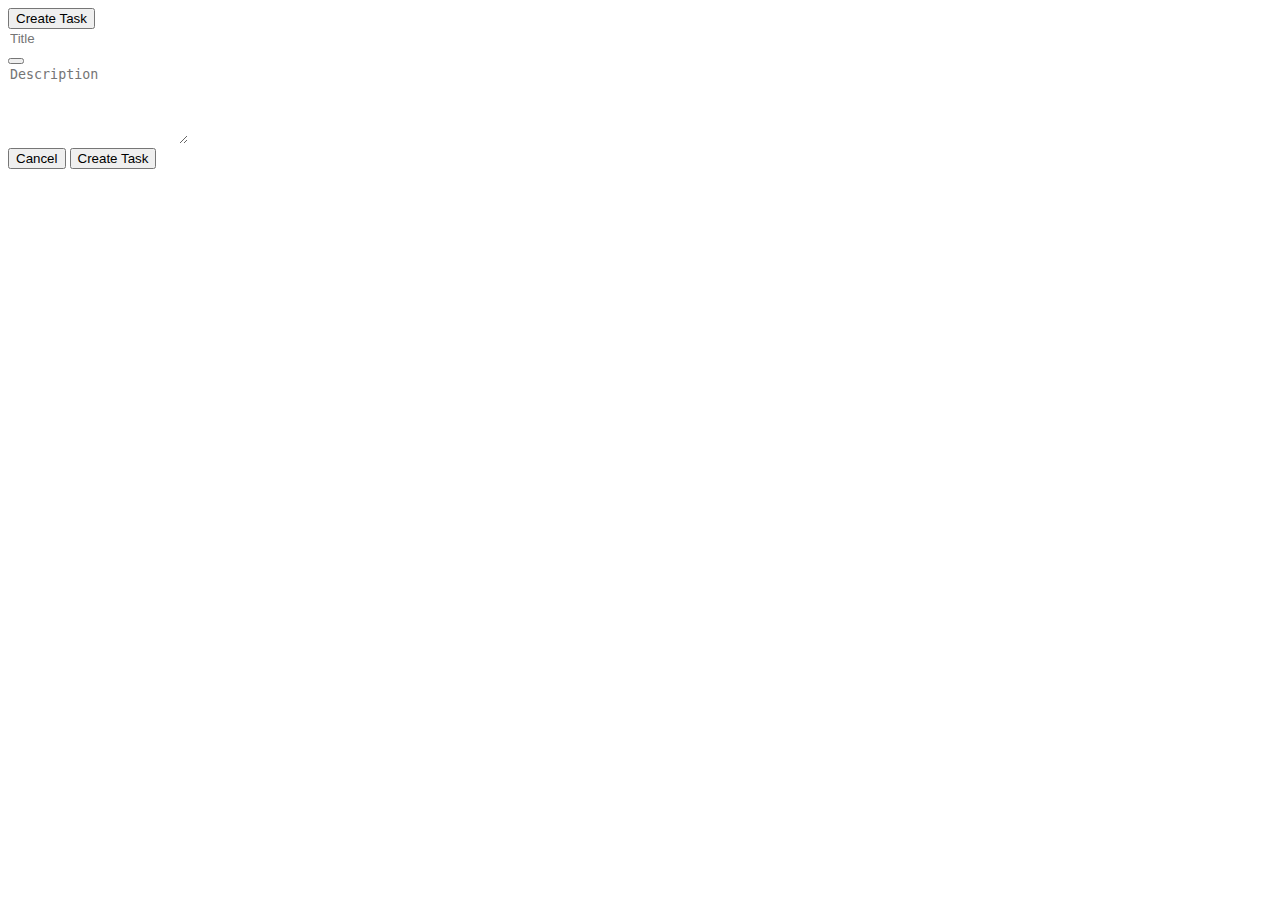
<file: views/create-task.html>
<!DOCTYPE html>
<html lang="en">

<head>
    <meta charset="UTF-8">
    <meta http-equiv="X-UA-Compatible" content="IE=edge">
    <meta name="viewport" content="width=device-width, initial-scale=1.0">
    <title>Create Task</title>

    <!-- JavaScript Bundle with Popper -->
    <script src="https://cdn.jsdelivr.net/npm/bootstrap@5.2.2/dist/js/bootstrap.bundle.min.js"
        integrity="sha384-OERcA2EqjJCMA+/3y+gxIOqMEjwtxJY7qPCqsdltbNJuaOe923+mo//f6V8Qbsw3"
        crossorigin="anonymous"></script>
    <!-- CSS only -->
    <link href="https://cdn.jsdelivr.net/npm/bootstrap@5.2.2/dist/css/bootstrap.min.css" rel="stylesheet"
        integrity="sha384-Zenh87qX5JnK2Jl0vWa8Ck2rdkQ2Bzep5IDxbcnCeuOxjzrPF/et3URy9Bv1WTRi" crossorigin="anonymous">
    <link rel="stylesheet" href="style/style.css">
</head>

<body>
    <!-- Button trigger modal -->
    <button type="button" class="btn btn-primary" data-bs-toggle="modal" data-bs-target="#exampleModal">
        Create Task
    </button>

    <!-- Modal -->
    <div class="modal fade" id="exampleModal">
        <div class="modal-dialog modal-dialog-centered">
            <div class="modal-content">
                <div class="modal-header">
                    <input type="text" placeholder="Title" class="modal-title fs-5 title-input">
                    <button type="button" class="btn-close" data-bs-dismiss="modal" aria-label="Close"></button>
                </div>
                <textarea placeholder="Description" rows="5" class="modal-body desc-input"></textarea> 
                <div class="modal-footer">
                    <button type="button" class="btn btn-secondary">Cancel</button>
                    <button type="button" class="btn btn-primary">Create Task</button>
                </div>
            </div>
        </div>
    </div>


</body>

</html>
</file>
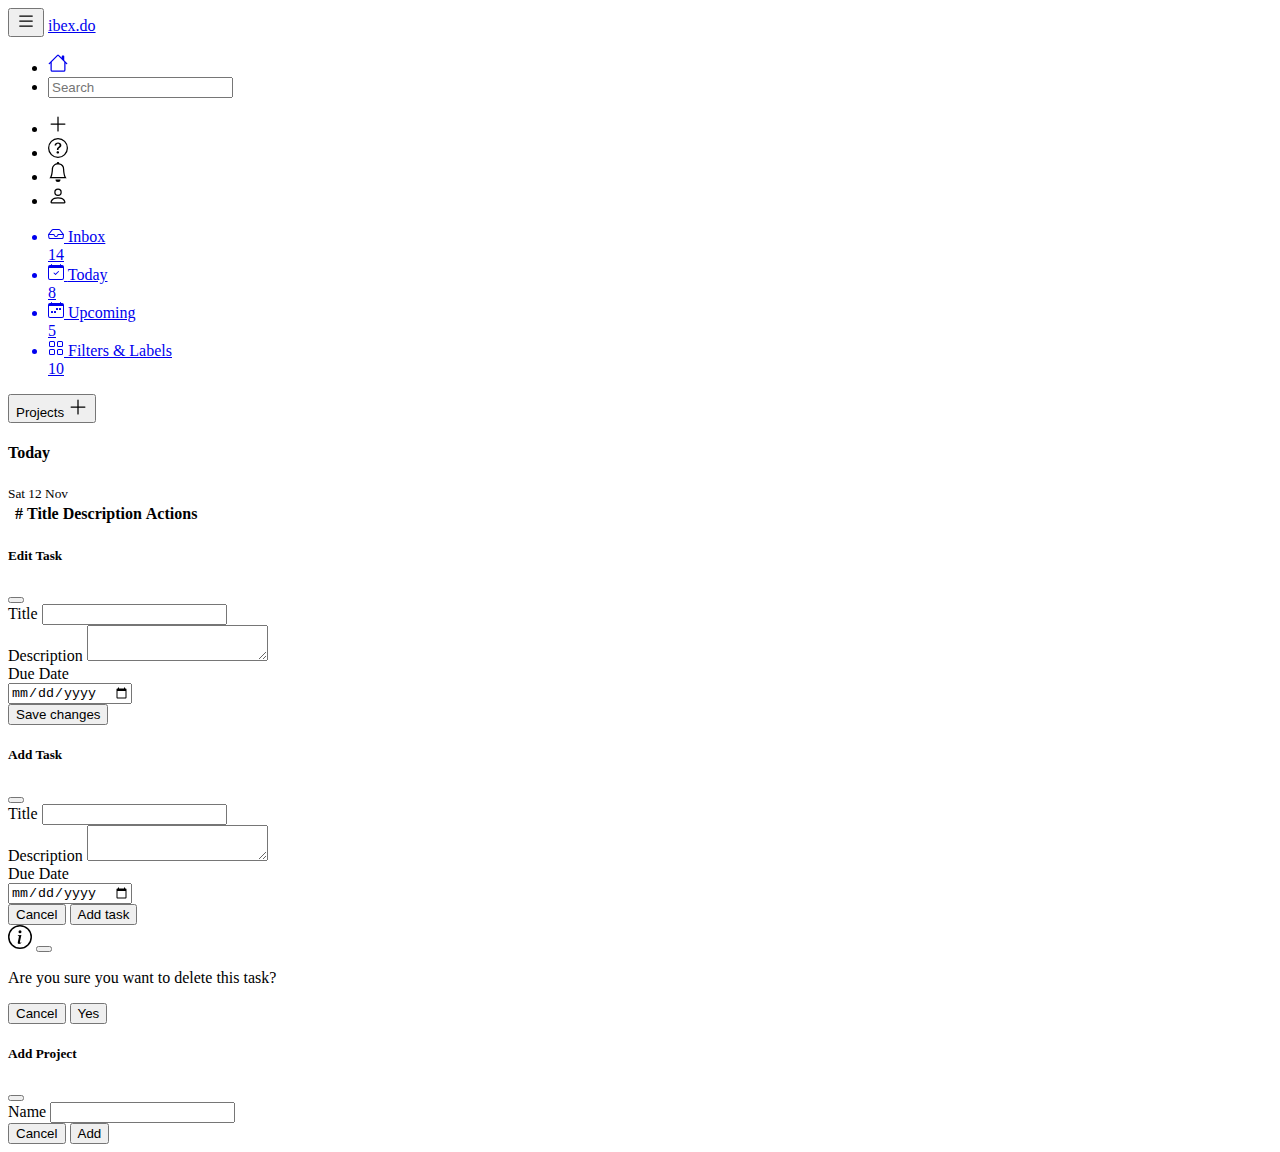
<file: views/view-task.html>
<!DOCTYPE html>
<html lang="en">

<head>
    <title>Todo App</title>
    <meta charset="UTF-8" />
    <meta name="viewport" content="width=device-width,initial-scale=1" />
    <meta name="description" content="" />

    <!-- Bootstrap css cdn-->
    <link href="https://cdn.jsdelivr.net/npm/bootstrap@5.2.2/dist/css/bootstrap.min.css" rel="stylesheet"
        integrity="sha384-Zenh87qX5JnK2Jl0vWa8Ck2rdkQ2Bzep5IDxbcnCeuOxjzrPF/et3URy9Bv1WTRi" crossorigin="anonymous">
    <!-- Custom Css -->
    <link rel="stylesheet" href="../css/style.css">
    <!-- Bootstap icon cdn -->
    <link rel="stylesheet" href="https://cdn.jsdelivr.net/npm/bootstrap-icons@1.10.0/font/bootstrap-icons.css">
</head>

<body>
    <main role="main">


        <header>
            <nav class="navbar navbar-expand-lg bg-light">
                <div class="container-fluid">
                    <button class="me-2 btn" data-bs-toggle="collapse" data-bs-target="#side-bar" aria-expanded="false"
                        aria-controls="side-bar" cursor="pointer">
                        <svg xmlns="http://www.w3.org/2000/svg" width="20" height="20" fill="currentColor"
                            class="bi bi-list" viewBox="0 0 16 16">
                            <path fill-rule="evenodd"
                                d="M2.5 12a.5.5 0 0 1 .5-.5h10a.5.5 0 0 1 0 1H3a.5.5 0 0 1-.5-.5zm0-4a.5.5 0 0 1 .5-.5h10a.5.5 0 0 1 0 1H3a.5.5 0 0 1-.5-.5zm0-4a.5.5 0 0 1 .5-.5h10a.5.5 0 0 1 0 1H3a.5.5 0 0 1-.5-.5z" />
                        </svg>
                    </button>

                    <a class="navbar-brand" href="#">ibex.do</a>

                    <ul class="navbar-nav me-auto mb-2 mb-lg-0">
                        <li class="nav-item">
                            <a class="nav-link" aria-current="page" href="#">
                                <svg xmlns="http://www.w3.org/2000/svg" width="20" height="20" fill="currentColor"
                                    class="bi bi-house" viewBox="0 0 16 16">
                                    <path fill-rule="evenodd"
                                        d="M8.707 1.5a1 1 0 0 0-1.414 0L.646 8.146a.5.5 0 0 0 .708.708L2 8.207V13.5A1.5 1.5 0 0 0 3.5 15h9a1.5 1.5 0 0 0 1.5-1.5V8.207l.646.647a.5.5 0 0 0 .708-.708L13 5.793V2.5a.5.5 0 0 0-.5-.5h-1a.5.5 0 0 0-.5.5v1.293L8.707 1.5ZM13 7.207l-5-5-5 5V13.5a.5.5 0 0 0 .5.5h9a.5.5 0 0 0 .5-.5V7.207Z" />
                                </svg>
                            </a>
                        </li>

                        <li class="nav-item">
                            <form class="d-flex" role="search">
                                <input class="form-control form-control-sm mt-2 me-2" type="search" placeholder="Search"
                                    aria-label="Search">
                            </form>
                        </li>
                    </ul>

                    <div>
                        <ul class="navbar-nav mb-2 mb-lg-0 gap-3">
                            <li class="nav-item" data-bs-toggle="modal" data-bs-target="#addTaskModal">

                                <svg xmlns="http://www.w3.org/2000/svg" width="20" height="20" fill="currentColor"
                                    class="bi bi-plus-lg" viewBox="0 0 16 16">
                                    <path fill-rule="evenodd"
                                        d="M8 2a.5.5 0 0 1 .5.5v5h5a.5.5 0 0 1 0 1h-5v5a.5.5 0 0 1-1 0v-5h-5a.5.5 0 0 1 0-1h5v-5A.5.5 0 0 1 8 2Z" />
                                </svg>

                            </li>

                            <li class="nav-item">
                                <svg xmlns="http://www.w3.org/2000/svg" width="20" height="20" fill="currentColor"
                                    class="bi bi-question-circle" viewBox="0 0 16 16">
                                    <path d="M8 15A7 7 0 1 1 8 1a7 7 0 0 1 0 14zm0 1A8 8 0 1 0 8 0a8 8 0 0 0 0 16z" />
                                    <path
                                        d="M5.255 5.786a.237.237 0 0 0 .241.247h.825c.138 0 .248-.113.266-.25.09-.656.54-1.134 1.342-1.134.686 0 1.314.343 1.314 1.168 0 .635-.374.927-.965 1.371-.673.489-1.206 1.06-1.168 1.987l.003.217a.25.25 0 0 0 .25.246h.811a.25.25 0 0 0 .25-.25v-.105c0-.718.273-.927 1.01-1.486.609-.463 1.244-.977 1.244-2.056 0-1.511-1.276-2.241-2.673-2.241-1.267 0-2.655.59-2.75 2.286zm1.557 5.763c0 .533.425.927 1.01.927.609 0 1.028-.394 1.028-.927 0-.552-.42-.94-1.029-.94-.584 0-1.009.388-1.009.94z" />
                                </svg>
                            </li>

                            <li class="nav-item">
                                <svg xmlns="http://www.w3.org/2000/svg" width="20" height="20" fill="currentColor"
                                    class="bi bi-bell" viewBox="0 0 16 16">
                                    <path
                                        d="M8 16a2 2 0 0 0 2-2H6a2 2 0 0 0 2 2zM8 1.918l-.797.161A4.002 4.002 0 0 0 4 6c0 .628-.134 2.197-.459 3.742-.16.767-.376 1.566-.663 2.258h10.244c-.287-.692-.502-1.49-.663-2.258C12.134 8.197 12 6.628 12 6a4.002 4.002 0 0 0-3.203-3.92L8 1.917zM14.22 12c.223.447.481.801.78 1H1c.299-.199.557-.553.78-1C2.68 10.2 3 6.88 3 6c0-2.42 1.72-4.44 4.005-4.901a1 1 0 1 1 1.99 0A5.002 5.002 0 0 1 13 6c0 .88.32 4.2 1.22 6z" />
                                </svg>
                            </li>

                            <li class="nav-item">
                                <svg xmlns="http://www.w3.org/2000/svg" width="20" height="20" fill="currentColor"
                                    class="bi bi-person" viewBox="0 0 16 16">
                                    <path
                                        d="M8 8a3 3 0 1 0 0-6 3 3 0 0 0 0 6zm2-3a2 2 0 1 1-4 0 2 2 0 0 1 4 0zm4 8c0 1-1 1-1 1H3s-1 0-1-1 1-4 6-4 6 3 6 4zm-1-.004c-.001-.246-.154-.986-.832-1.664C11.516 10.68 10.289 10 8 10c-2.29 0-3.516.68-4.168 1.332-.678.678-.83 1.418-.832 1.664h10z" />
                                </svg>
                            </li>
                        </ul>
                    </div>
                </div>
            </nav>
        </header>

        <section>
            <div class="container-fluid">
                <!-- Navigation Bar -->
                <div class="row">
                    <div class="col-3 collapse collapse-horizontal show" id="side-bar">
                        <div>
                            <ul class="list-group pt-4">
                                <a href="#" class="list-group-item list-group-item-action">
                                    <li class="d-flex justify-content-between align-items-center">
                                        <div>
                                            <span>
                                                <svg xmlns="http://www.w3.org/2000/svg" width="16" height="16"
                                                    fill="currentColor" class="bi bi-inbox" viewBox="0 0 16 16">
                                                    <path
                                                        d="M4.98 4a.5.5 0 0 0-.39.188L1.54 8H6a.5.5 0 0 1 .5.5 1.5 1.5 0 1 0 3 0A.5.5 0 0 1 10 8h4.46l-3.05-3.812A.5.5 0 0 0 11.02 4H4.98zm9.954 5H10.45a2.5 2.5 0 0 1-4.9 0H1.066l.32 2.562a.5.5 0 0 0 .497.438h12.234a.5.5 0 0 0 .496-.438L14.933 9zM3.809 3.563A1.5 1.5 0 0 1 4.981 3h6.038a1.5 1.5 0 0 1 1.172.563l3.7 4.625a.5.5 0 0 1 .105.374l-.39 3.124A1.5 1.5 0 0 1 14.117 13H1.883a1.5 1.5 0 0 1-1.489-1.314l-.39-3.124a.5.5 0 0 1 .106-.374l3.7-4.625z" />
                                                </svg>
                                            </span>
                                            Inbox
                                        </div>
                                        <span class="badge bg-primary rounded-pill">14</span>
                                    </li>
                                </a>

                                <a href="#" class="list-group-item list-group-item-action"
                                    onclick="showProject('today')">
                                    <li class="d-flex justify-content-between align-items-center">
                                        <div>
                                            <span>
                                                <svg xmlns="http://www.w3.org/2000/svg" width="16" height="16"
                                                    fill="currentColor" class="bi bi-calendar-check"
                                                    viewBox="0 0 16 16">
                                                    <path
                                                        d="M10.854 7.146a.5.5 0 0 1 0 .708l-3 3a.5.5 0 0 1-.708 0l-1.5-1.5a.5.5 0 1 1 .708-.708L7.5 9.793l2.646-2.647a.5.5 0 0 1 .708 0z" />
                                                    <path
                                                        d="M3.5 0a.5.5 0 0 1 .5.5V1h8V.5a.5.5 0 0 1 1 0V1h1a2 2 0 0 1 2 2v11a2 2 0 0 1-2 2H2a2 2 0 0 1-2-2V3a2 2 0 0 1 2-2h1V.5a.5.5 0 0 1 .5-.5zM1 4v10a1 1 0 0 0 1 1h12a1 1 0 0 0 1-1V4H1z" />
                                                </svg>
                                            </span>
                                            Today
                                        </div>
                                        <span class="badge bg-primary rounded-pill">8</span>
                                    </li>
                                </a>

                                <a href="#" class="list-group-item list-group-item-action"
                                    onclick="showProject('upcoming')">
                                    <li class="d-flex justify-content-between align-items-center">
                                        <div>
                                            <span>
                                                <svg xmlns="http://www.w3.org/2000/svg" width="16" height="16"
                                                    fill="currentColor" class="bi bi-calendar-week" viewBox="0 0 16 16">
                                                    <path
                                                        d="M11 6.5a.5.5 0 0 1 .5-.5h1a.5.5 0 0 1 .5.5v1a.5.5 0 0 1-.5.5h-1a.5.5 0 0 1-.5-.5v-1zm-3 0a.5.5 0 0 1 .5-.5h1a.5.5 0 0 1 .5.5v1a.5.5 0 0 1-.5.5h-1a.5.5 0 0 1-.5-.5v-1zm-5 3a.5.5 0 0 1 .5-.5h1a.5.5 0 0 1 .5.5v1a.5.5 0 0 1-.5.5h-1a.5.5 0 0 1-.5-.5v-1zm3 0a.5.5 0 0 1 .5-.5h1a.5.5 0 0 1 .5.5v1a.5.5 0 0 1-.5.5h-1a.5.5 0 0 1-.5-.5v-1z" />
                                                    <path
                                                        d="M3.5 0a.5.5 0 0 1 .5.5V1h8V.5a.5.5 0 0 1 1 0V1h1a2 2 0 0 1 2 2v11a2 2 0 0 1-2 2H2a2 2 0 0 1-2-2V3a2 2 0 0 1 2-2h1V.5a.5.5 0 0 1 .5-.5zM1 4v10a1 1 0 0 0 1 1h12a1 1 0 0 0 1-1V4H1z" />
                                                </svg>
                                            </span>
                                            Upcoming
                                        </div>
                                        <span class="badge bg-primary rounded-pill">5</span>
                                    </li>
                                </a>

                                <a href="#" class="list-group-item list-group-item-action">
                                    <li class="d-flex justify-content-between align-items-center">
                                        <div>
                                            <span>
                                                <svg xmlns="http://www.w3.org/2000/svg" width="16" height="16"
                                                    fill="currentColor" class="bi bi-grid" viewBox="0 0 16 16">
                                                    <path
                                                        d="M1 2.5A1.5 1.5 0 0 1 2.5 1h3A1.5 1.5 0 0 1 7 2.5v3A1.5 1.5 0 0 1 5.5 7h-3A1.5 1.5 0 0 1 1 5.5v-3zM2.5 2a.5.5 0 0 0-.5.5v3a.5.5 0 0 0 .5.5h3a.5.5 0 0 0 .5-.5v-3a.5.5 0 0 0-.5-.5h-3zm6.5.5A1.5 1.5 0 0 1 10.5 1h3A1.5 1.5 0 0 1 15 2.5v3A1.5 1.5 0 0 1 13.5 7h-3A1.5 1.5 0 0 1 9 5.5v-3zm1.5-.5a.5.5 0 0 0-.5.5v3a.5.5 0 0 0 .5.5h3a.5.5 0 0 0 .5-.5v-3a.5.5 0 0 0-.5-.5h-3zM1 10.5A1.5 1.5 0 0 1 2.5 9h3A1.5 1.5 0 0 1 7 10.5v3A1.5 1.5 0 0 1 5.5 15h-3A1.5 1.5 0 0 1 1 13.5v-3zm1.5-.5a.5.5 0 0 0-.5.5v3a.5.5 0 0 0 .5.5h3a.5.5 0 0 0 .5-.5v-3a.5.5 0 0 0-.5-.5h-3zm6.5.5A1.5 1.5 0 0 1 10.5 9h3a1.5 1.5 0 0 1 1.5 1.5v3a1.5 1.5 0 0 1-1.5 1.5h-3A1.5 1.5 0 0 1 9 13.5v-3zm1.5-.5a.5.5 0 0 0-.5.5v3a.5.5 0 0 0 .5.5h3a.5.5 0 0 0 .5-.5v-3a.5.5 0 0 0-.5-.5h-3z" />
                                                </svg>
                                            </span>
                                            Filters & Labels
                                        </div>
                                        <span class="badge bg-primary rounded-pill">10</span>
                                    </li>
                                </a>
                            </ul>
                        </div>

                        <!-- starting of project list -->
                        <div class="pt-4">
                            <div class="d-flex">
                                <button class="btn btn-light flex-grow-1 d-flex justify-content-between align-items-center" onclick="showProjectList()">Projects <span>
                                        <svg data-bs-toggle="modal" data-bs-target="#addProjectModal" xmlns="http://www.w3.org/2000/svg" width="20" height="20"
                                            fill="currentColor" class="bi bi-plus-lg" viewBox="0 0 16 16">
                                            <path fill-rule="evenodd"
                                                d="M8 2a.5.5 0 0 1 .5.5v5h5a.5.5 0 0 1 0 1h-5v5a.5.5 0 0 1-1 0v-5h-5a.5.5 0 0 1 0-1h5v-5A.5.5 0 0 1 8 2Z" />
                                        </svg>
                                    </span></button>
                            </div>

                            <div id="projects">

                            </div>

                        </div>
                        <!-- ending of project list -->
                    </div>

                    <div class="col align-center px-5 py-4">
                        <h4>Today</h4>
                        <small>Sat 12 Nov</small>

                        <table class="table table-hover">
                            <thead>
                                <tr>
                                    <th scope="col"></th>
                                    <th scope="col">#</th>
                                    <th scope="col">Title</th>
                                    <th scope="col">Description</th>
                                    <th scope="col">Actions</th>
                                </tr>
                            </thead>
                            <tbody class="table-group-divider" id="box">
                                <!-- displaying task table -->
                            </tbody>
                        </table>
                    </div>
                </div>
            </div>
        </section>


        <!-- Edit Task Modal -->
        <section>
            <div class="modal fade" id="editModal" tabindex="-1" aria-labelledby="editModal" aria-hidden="true">
                <div class="modal-dialog">
                    <div class="modal-content">

                        <div class="modal-header">
                            <h5 class="modal-title" id="exampleModalLabel">Edit Task</h5>
                            <button type="button" class="btn-close" data-bs-dismiss="modal" aria-label="Close"></button>
                        </div>

                        <div class="modal-body">
                            <div class="mb-3">
                                <label for="task-title" class="col-form-label">Title</label>
                                <input id="titleEdit" type="text" class="form-control" id="task-title" name="titleEdit">
                            </div>
                            <div class="mb-3">
                                <label for="task-desc" class="col-form-label">Description</label>
                                <textarea id="descriptionEdit" class="form-control" id="task-desc"
                                    name="descriptionEdit"></textarea>
                            </div>
                            <div class="mb-3">
                                <label for="task-dueDate" class="col-form-label">Due Date</label>
                                <br>
                                <input type="date" name="date" id="date">
                            </div>
                        </div>

                        <div class="modal-footer">
                            <button type="submit" class="btn btn-primary">
                                Save changes
                            </button>
                        </div>
                    </div>
                </div>
            </div>
        </section>

        <!-- Add New Task Modal -->
        <section>
            <div class="modal fade" id="addTaskModal" tabindex="-1" aria-labelledby="addTaskModal" aria-hidden="true">
                <div class="modal-dialog">
                    <div class="modal-content">

                        <div class="modal-header">
                            <h5 class="modal-title" id="exampleModalLabel">Add Task</h5>
                            <button type="button" class="btn-close" data-bs-dismiss="modal" aria-label="Close"></button>
                        </div>

                        <div class="modal-body">
                            <div class="mb-3">
                                <label for="task-title" class="col-form-label">Title</label>
                                <input id="titleAdd" type="text" class="form-control" name="titleAdd">
                            </div>
                            <div class="mb-3">
                                <label for="task-desc" class="col-form-label">Description</label>
                                <textarea id="descriptionAdd" class="form-control" name="descriptionAdd"></textarea>
                            </div>
                            <div class="mb-3">
                                <label for="task-dueDate" class="col-form-label">Due Date</label>
                                <br>
                                <input type="date" name="date" id="date">
                            </div>
                        </div>

                        <div class="modal-footer">
                            <button type="button" class="btn btn-light" data-bs-dismiss="modal"
                                aria-label="Close">Cancel</button>
                            <button type="submit" class="btn btn-primary">
                                Add task
                            </button>
                        </div>
                    </div>
                </div>
            </div>
        </section>

        <!-- Delete Task Modal -->
        <div class="modal fade" id="deleteTaskModal" tabindex="-1" aria-labelledby="deleteTaskModal" aria-hidden="true">
            <div class="modal-dialog">
                <div class="modal-content">
                    <div class="modal-header">
                        <svg xmlns="http://www.w3.org/2000/svg" width="24" height="24" fill="currentColor"
                            class="bi bi-info-circle" viewBox="0 0 16 16">
                            <path d="M8 15A7 7 0 1 1 8 1a7 7 0 0 1 0 14zm0 1A8 8 0 1 0 8 0a8 8 0 0 0 0 16z" />
                            <path
                                d="m8.93 6.588-2.29.287-.082.38.45.083c.294.07.352.176.288.469l-.738 3.468c-.194.897.105 1.319.808 1.319.545 0 1.178-.252 1.465-.598l.088-.416c-.2.176-.492.246-.686.246-.275 0-.375-.193-.304-.533L8.93 6.588zM9 4.5a1 1 0 1 1-2 0 1 1 0 0 1 2 0z" />
                        </svg>
                        <button type="button" class="btn-close" data-bs-dismiss="modal" aria-label="Close"></button>
                    </div>
                    <div class="modal-body">
                        <p>Are you sure you want to delete this task?</p>
                    </div>
                    <div class="modal-footer">
                        <button type="button" class="btn btn-light" data-bs-dismiss="modal"
                            aria-label="Close">Cancel</button>
                        <button type="button" class="btn btn-danger">Yes</button>
                    </div>
                </div>
            </div>
        </div>

        <!-- Add New Project Modal -->
        <section>
            <div class="modal fade" id="addProjectModal" tabindex="-1" aria-labelledby="addProjectModal"
                aria-hidden="true">
                <div class="modal-dialog">
                    <div class="modal-content">

                        <div class="modal-header">
                            <h5 class="modal-title" id="exampleModalLabel">Add Project</h5>
                            <button type="button" class="btn-close" data-bs-dismiss="modal" aria-label="Close"></button>
                        </div>

                        <div class="modal-body">
                            <div class="mb-3">
                                <label for="project-name" class="col-form-label">Name</label>
                                <input id="name" type="text" class="form-control" name="project-name">
                            </div>
                        </div>

                        <div class="modal-footer">
                            <button type="button" class="btn btn-light" data-bs-dismiss="modal"
                                aria-label="Close">Cancel</button>
                            <button type="submit" class="btn btn-primary">
                                Add
                            </button>
                        </div>
                    </div>
                </div>
            </div>
        </section>

    </main>

    <!-- Custom Js -->
    <script src="../js/index.js"></script>

    <!-- JavaScript Bundle with Popper -->
    <script src="https://cdn.jsdelivr.net/npm/bootstrap@5.2.2/dist/js/bootstrap.bundle.min.js"
        integrity="sha384-OERcA2EqjJCMA+/3y+gxIOqMEjwtxJY7qPCqsdltbNJuaOe923+mo//f6V8Qbsw3" crossorigin="anonymous">
        </script>

</body>

</html>
</file>
<file: views/style/style.css>
.title-input {
    width : 100%;
    border : none;
    outline: none;
}
.desc-input {
    border: none;
    outline: none;
}
</file>
<file: css/style.css>
.edit-btn {
    --bs-btn-padding-x: 0.1rem !important;
    --bs-btn-padding-y: 0.1rem !important;
  }
</file>
